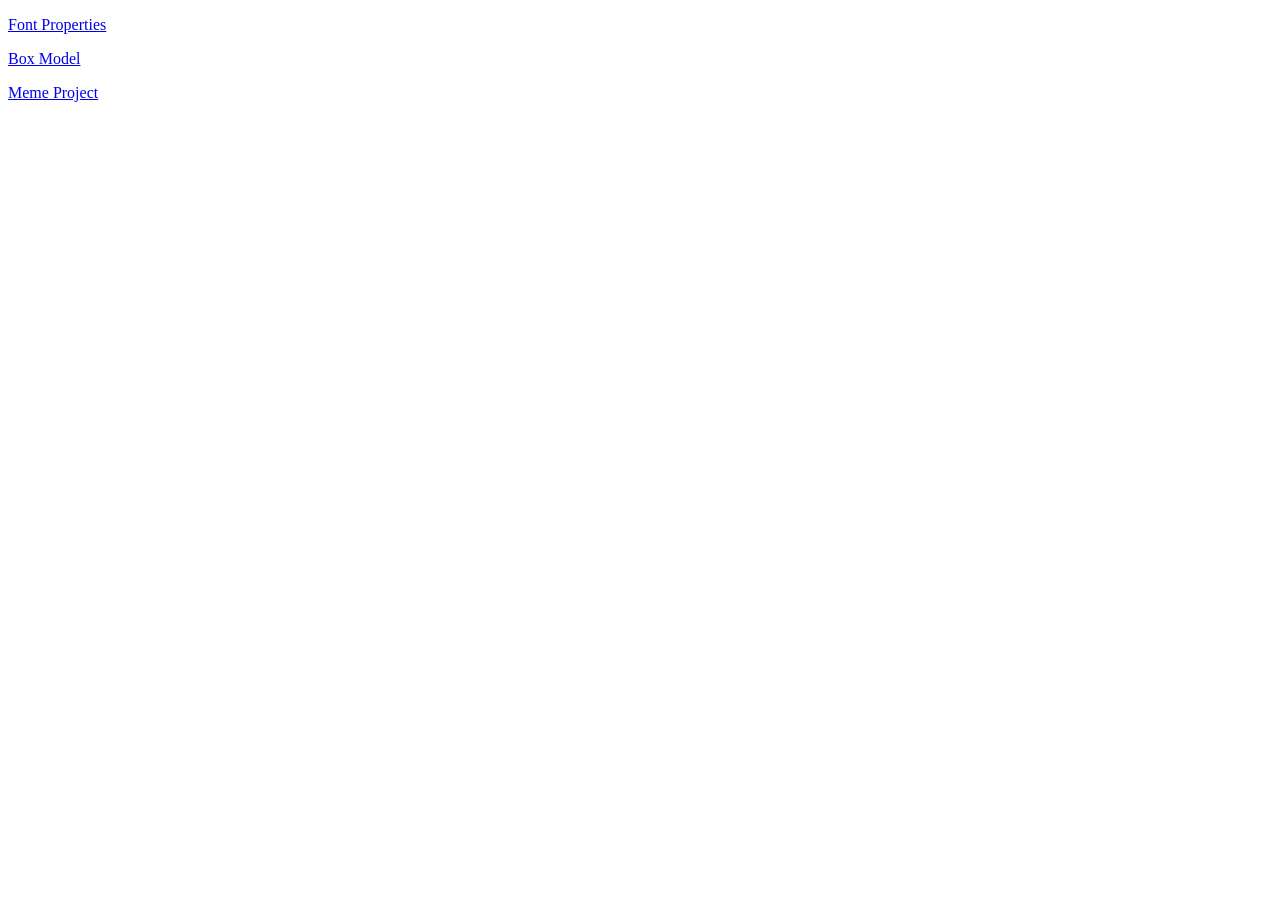
<file: index.html>
<!DOCTYPE html>
<html lang="en">
<head>
    <meta charset="UTF-8">
    <meta name="viewport" content="width=device-width, initial-scale=1.0">
    <title>Document</title>
</head>
<body>
    <p> <a href="./Font Properties/index.html"> Font Properties </a></p>
    <p> <a href="./Box Model/index.html"> Box Model </a></p>
    <p> <a href="./Meme Project/index.html"> Meme Project </a></p>
    
</body>
</html>
</file>
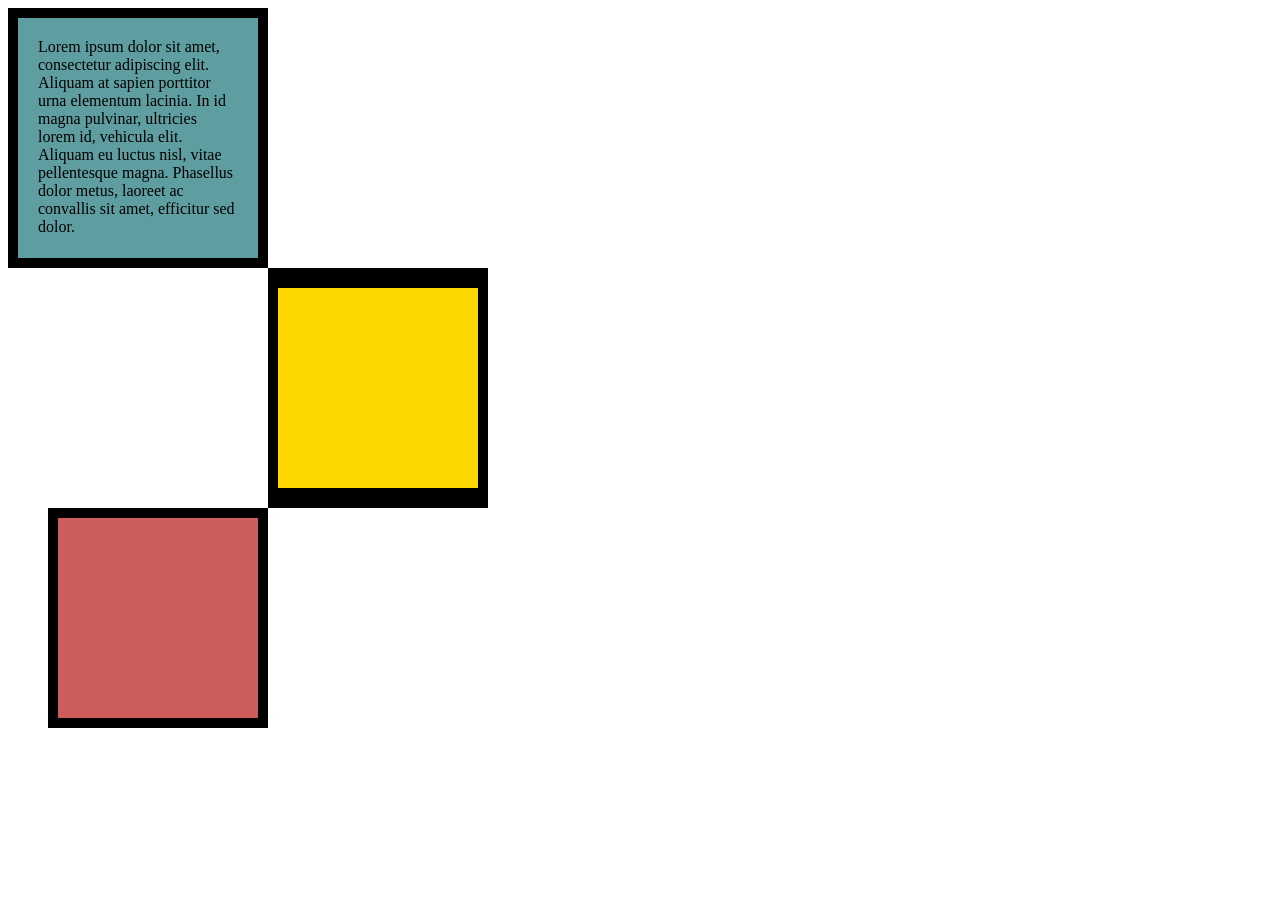
<file: Box Model/index.html>
<!DOCTYPE html>
<html lang="en">
<head>
    <meta charset="UTF-8">
    <title>CSS Box Model</title>
    <link rel="stylesheet" href="style.css">
</head>
<body>

    <div class="container">

        <div class="box box1">
            <p>
                Lorem ipsum dolor sit amet, consectetur adipiscing elit.
                Aliquam at sapien porttitor urna elementum lacinia.
                In id magna pulvinar, ultricies lorem id, vehicula elit.
                Aliquam eu luctus nisl, vitae pellentesque magna.
                Phasellus dolor metus, laoreet ac convallis sit amet,
                efficitur sed dolor.
            </p>
        </div>

        <div class="box box2"></div>

        <div class="box box3"></div>

    </div>

</body>
</html>
</file>
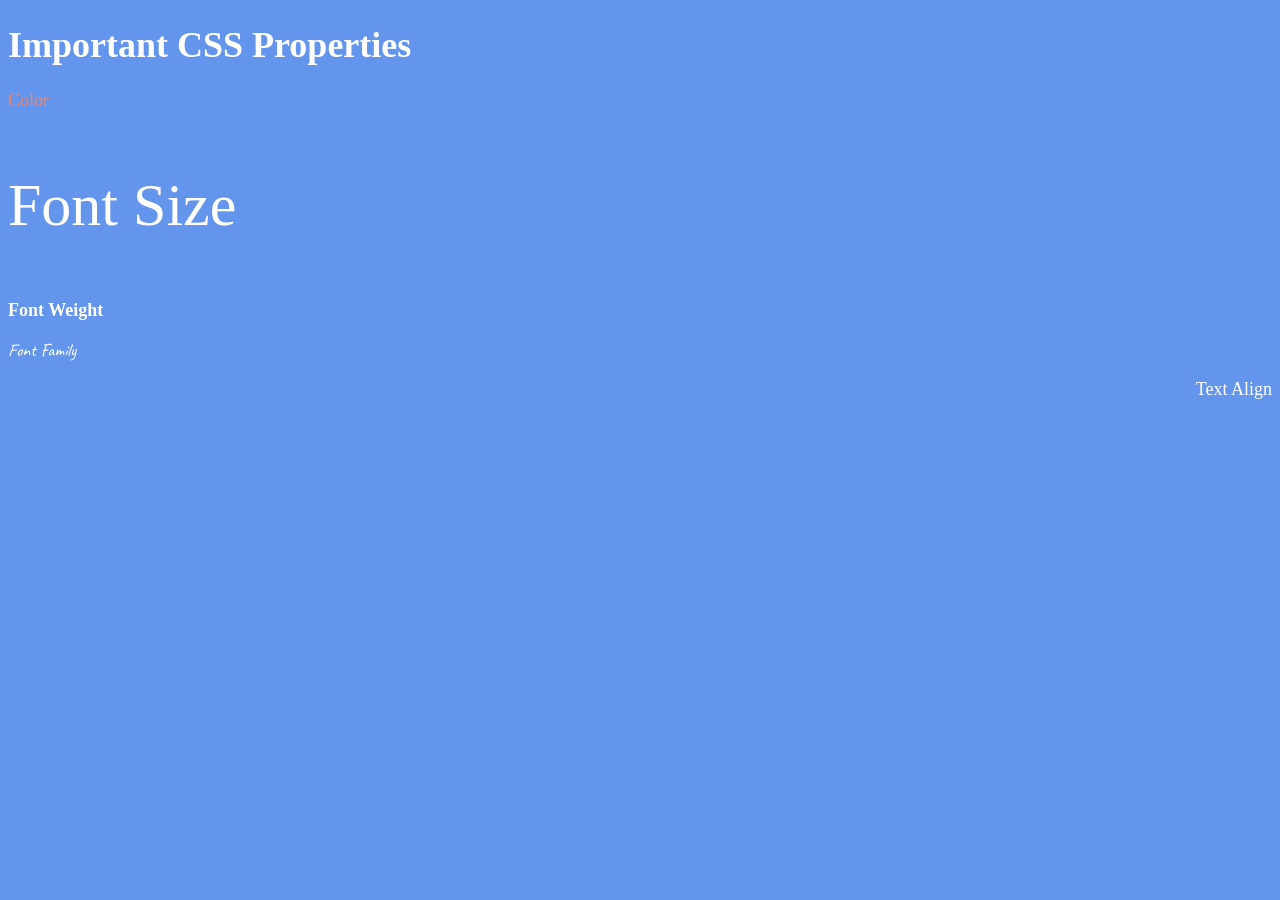
<file: Font Properties/index.html>
<!DOCTYPE html>
<html lang="en">
 
<head>
  <meta charset="UTF-8">
  <title>CSS Properties</title>
  <style>
    body {
      background-color: cornflowerblue;
      color: white;
      font-size: 18px;
    }
 
    /* Don't change the CSS above, add Your CSS below */
   
html {
        font-size: 30px;
      }
      .color {
        color: coral;
      }
      .font-size {
        font-size: 2rem;
      }
      .font-weight {
        font-weight: 900;
      }
      .font-family {
        font-family: "Caveat", cursive;
        font-weight: 400;
      }
      .text-align {
        text-align: right;
      }  
 
  </style>
  <link rel="preconnect" href="https://fonts.googleapis.com">
<link rel="preconnect" href="https://fonts.gstatic.com" crossorigin>
<link href="https://fonts.googleapis.com/css2?family=Caveat:wght@400..700&display=swap" rel="stylesheet">
</head>
 
<body>
  <h1>Important CSS Properties</h1>
  <p class="color">Color</p>
  <p class="font-size">Font Size</p>
  <p class="font-weight">Font Weight</p>
  <p class="font-family">Font Family</p>
  <p class="text-align">Text Align</p>
 
  <!-- TODOs
  1. Change the color of <p>Color</p> to "coral" color.
  2. Change the font size of <p>Font Size</p> to 2X the size of the root font size.
  3. Change the font weight of <p>Font Weight</p> to 900.
  4. Change the font family of <p>Font Family</p> to the Google font Caveat with regular (400) font weight.
  Link: https://fonts.google.com/specimen/Caveat
  5. Change the <p>Text Align</p> to right align.
  6. Change the the root (html element) font size to 30px -->
</body>
 
</html>
</file>
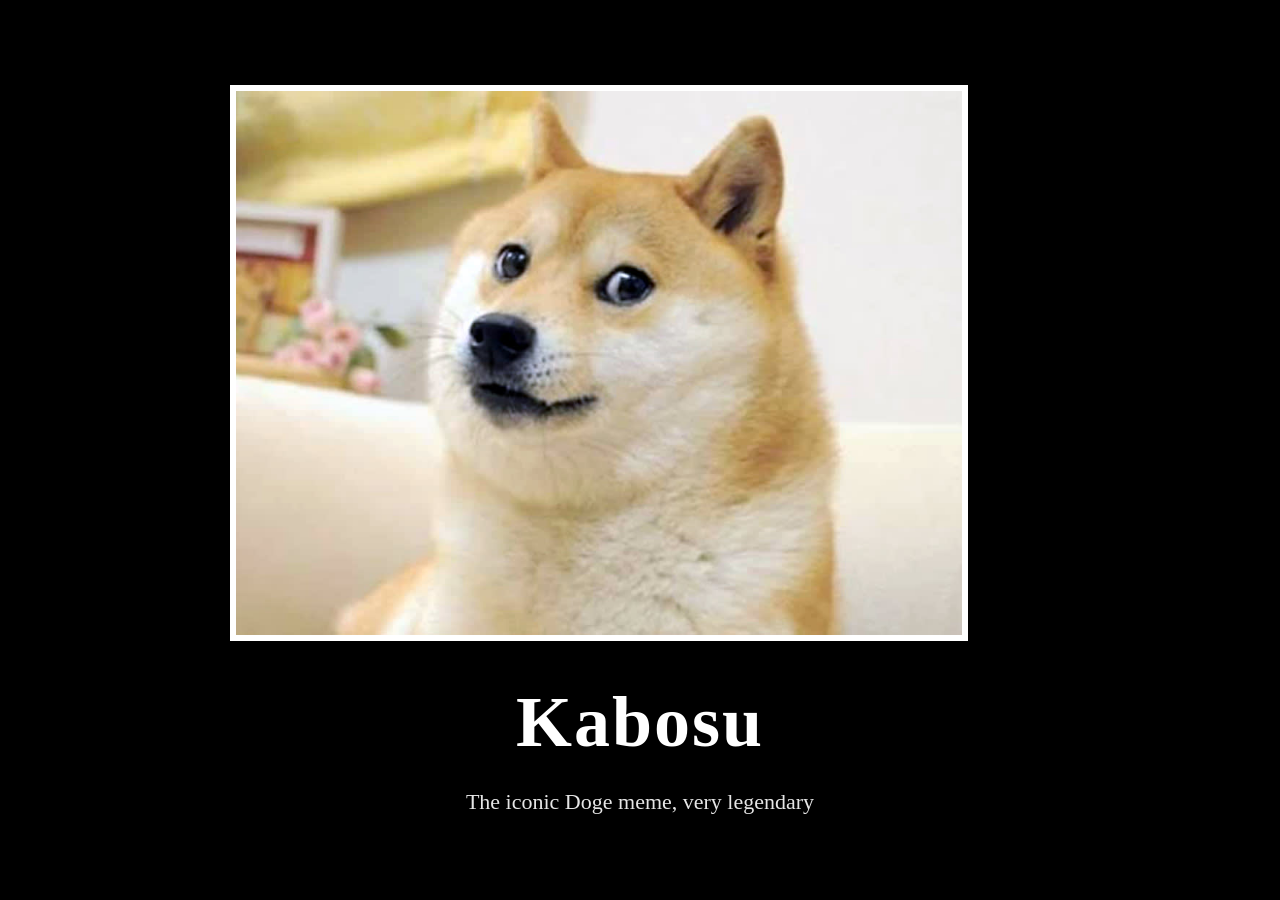
<file: Meme Project/index.html>
<!DOCTYPE html>
<html lang="en">
<head>
    <meta charset="UTF-8">
    <title>Motivation Meme</title>
    <link rel="stylesheet" href="style.css">
</head>
<body>

    <div class="wrapper">

        <div class="image-container">
            <img src="image.jpg" alt="Meme Image">
        </div>

        <h1>Kabosu</h1>

        <p class="subtitle">
            The iconic Doge meme, very legendary
        </p>

    </div>

</body>
</html>
</file>
<file: Box Model/style.css>
div {
      width: 200px;
      height: 200px;
    }

    .box1 {
      background-color: cadetblue;
      padding: 20px;
      border: 10px solid black;
    }

    .box1 p {
      margin: 0;
    }

    .box2 {
      background-color: gold;
      border-top: 20px solid black;
      border-bottom: 20px solid black;
      border-left: 10px solid black;
      border-right: 10px solid black;

      margin-left: 260px;
    }

    .box3 {
      background-color: indianred;
      border: 10px solid black;

      margin-left: 40px;
    }
</file>
<file: Meme Project/style.css>
* {
    margin: 0;
    padding: 0;
    box-sizing: border-box;
}

body {
    background-color: #000; 
    font-family: Georgia, "Times New Roman", serif;
    color: white;
}

.wrapper {
    min-height: 100vh;
    display: flex;
    flex-direction: column;
    justify-content: center;
    align-items: center;
}

.image-container {
    margin-bottom: 40px;
}

.image-container img {
    width: 820px;      
    max-width: 90%;
    border: 6px solid #ffffff;
    display: block;
}

h1 {
    font-size: 72px;
    font-weight: 700;
    letter-spacing: 2px;
    margin-bottom: 25px;
    text-align: center;
}

.subtitle {
    font-size: 22px;
    font-weight: 400;
    text-align: center;
    opacity: 0.9;
}
</file>
